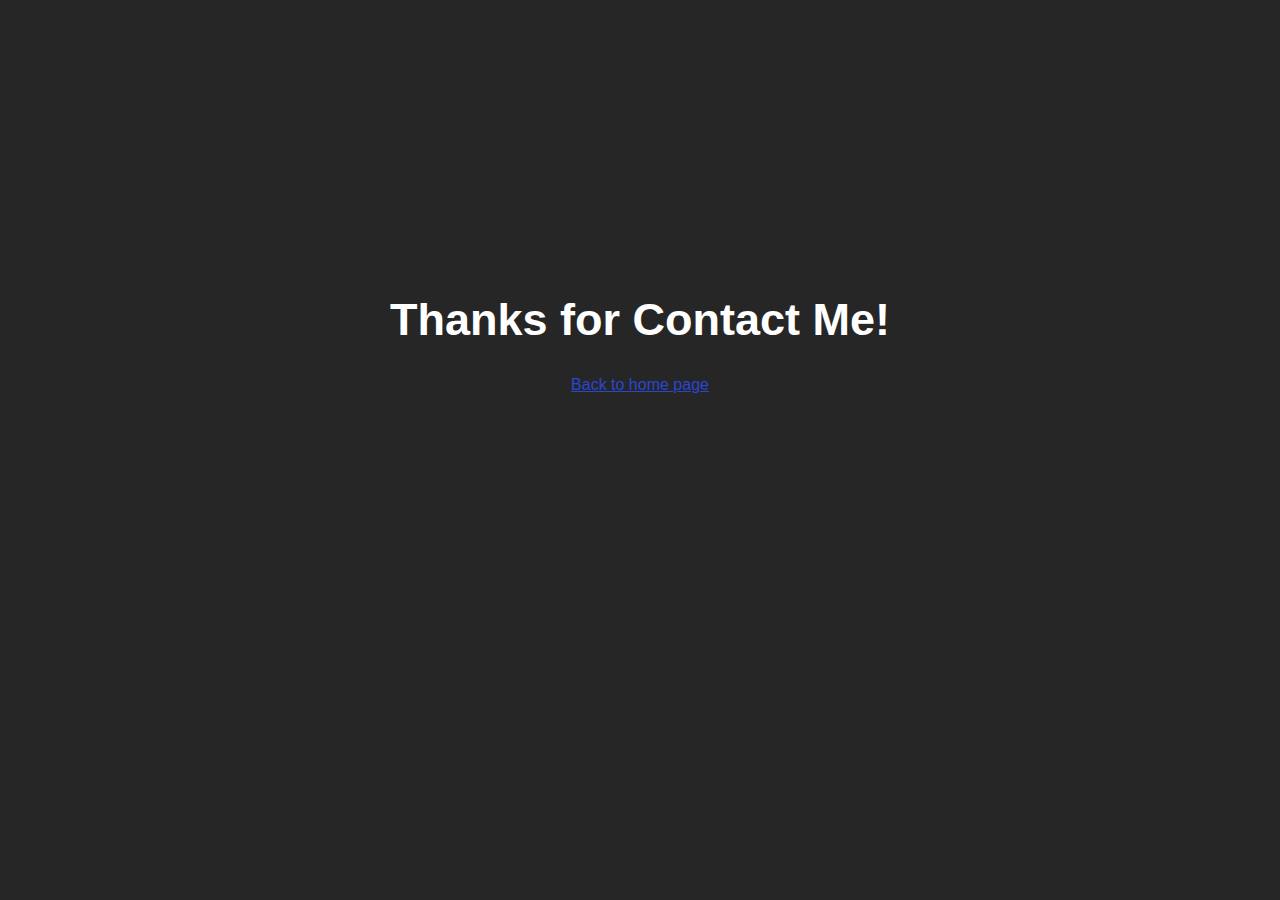
<file: thanks.html>
<!DOCTYPE html>
<html lang="en">
<head>
    <meta charset="UTF-8">
    <meta http-equiv="X-UA-Compatible" content="IE=edge">
    <meta name="viewport" content="width=device-width, initial-scale=1.0">
    <link rel="shortcut icon" href="assets/favicon.ico">
    <title>Programmer Felipe Brito</title>
</head>
<style>
    body{
        text-align: center ;
        padding: 20%;
        background: rgb(39, 38, 38);       
    }
    .thanks{
        font-family: 'Roboto', sans-serif;   
        color: #fff;
        font-size: 45px;
        
    }
    .homePage{
        font-family: 'Ubuntu', sans-serif;   
        color: rgb(41, 72, 207) ;
    }
</style>
<body>
    <h1 class="thanks">Thanks for Contact Me!</h1>
    <a href="index.html" class="homePage">Back to home page</a>
</body>
</html>
</file>
